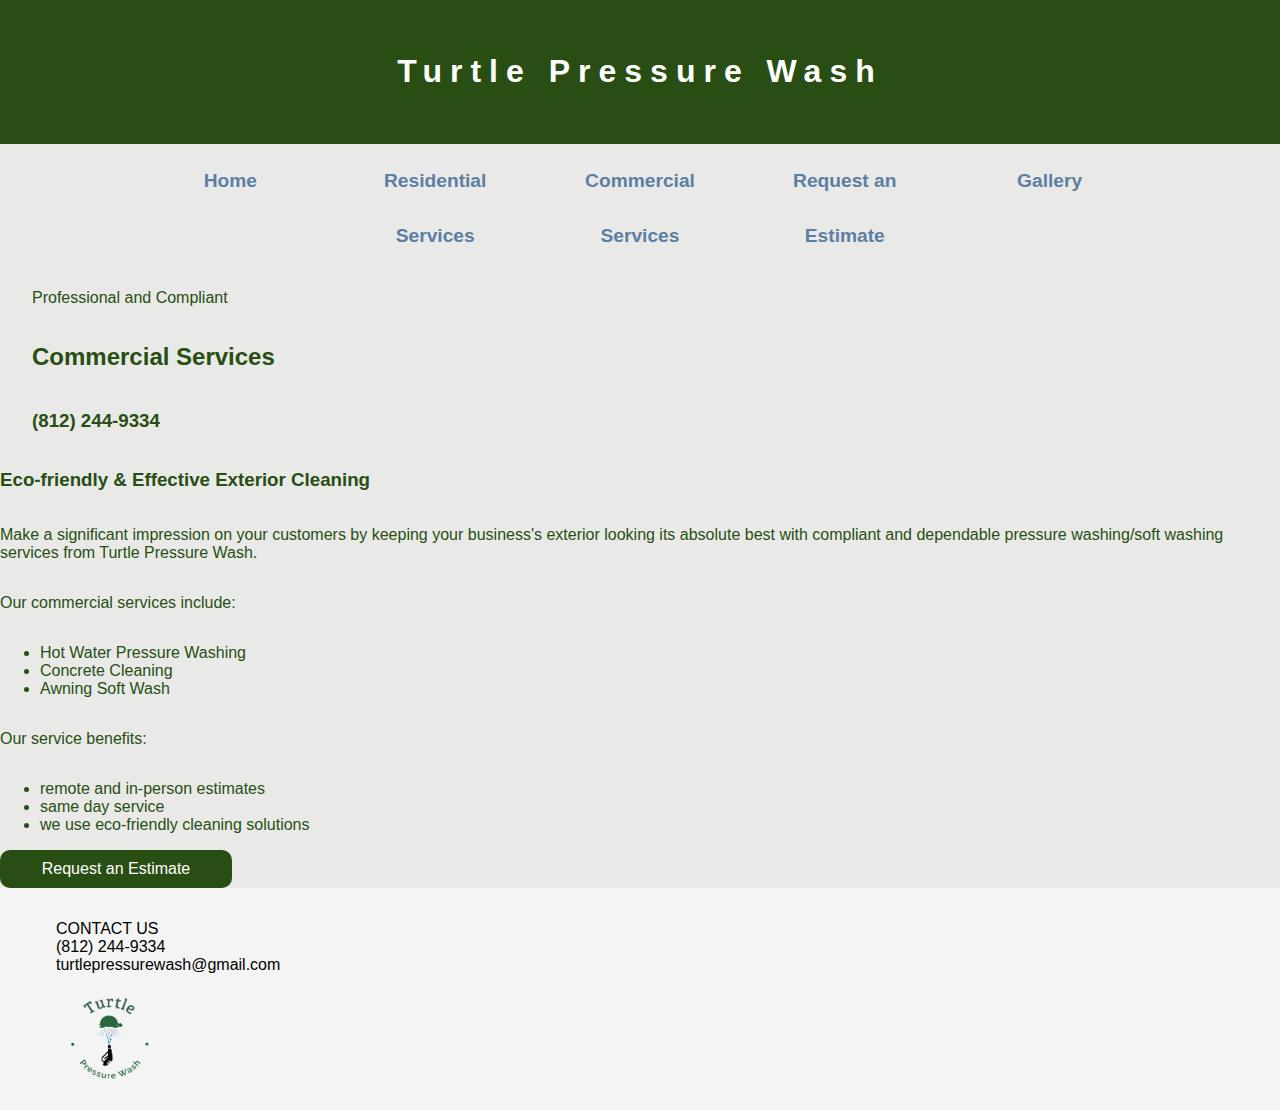
<file: commercial.html>
<!DOCTYPE html> 
<html lang="en"> 
    <head>
        <title>Commercial Pressure Washing and Soft Washing</title> 
        <meta charset="utf-8">
        <link rel="stylesheet" href="turtle.css">
        <meta name="viewport" content="width=device-width, initial-scale=1.0">
    </head>

    <!--Body-->

    <body> 

    <!--Header-->

        <header>
            <h1>
                <a href="/index.html">Turtle Pressure Wash</a>
            </h1>
        </header>

    <!--Navigational Panel-->    

        <nav>
            <ul>
                <li><a href="/index.html">Home</a></li>
                <li><a href="/residential.html">Residential Services</a></li>
                <li><a href="/commercial.html">Commercial Services</a></li>
                <li><a href="/estimate.html">Request an Estimate</a></li>
                <li><a href="/gallery.html">Gallery</a></li>
            </ul>
        </nav>

    <!--Main Content-->    

        <main>
            <section class="headingSection">
                <p>Professional and Compliant</p>
                <h2>Commercial Services</h2>
                <h3>(812) 244-9334</h3>
            </section>
                
            <section class="paragraphSection">
                <h3>Eco-friendly & Effective Exterior Cleaning</h3>
                <p>Make a significant impression on your customers by keeping your business's exterior looking its absolute best with compliant and dependable pressure washing/soft washing services from Turtle Pressure Wash.</p>
                <p>Our commercial services include:</p>
                <ul>
                    <li>Hot Water Pressure Washing</li>
                    <li>Concrete Cleaning</li>
                    <li>Awning Soft Wash</li>
                </ul>
                <p>Our service benefits:</p>
                <ul>
                    <li>remote and in-person estimates</li>
                    <li>same day service</li>
                    <li>we use eco-friendly cleaning solutions</li>
                    
                </ul>
                <a class="buttonLinkServices" href="/estimate.html">Request an Estimate</a>
            </section>
        </main>

    <!--Footer-->    

        <footer>
            <ul>
                <li>CONTACT US</li>
                <li>(812) 244-9334</li>
                <li><a href="mailto:turtlepressurewash@gmail.com"></a>turtlepressurewash@gmail.com</li>
            </ul>
            <a href="/index.html"><img alt="Turtle Pressure Wash Logo" src="/images/turtlePWlogo2_noBG.png"></a>
        </footer>
    </body>

</html>
</file>
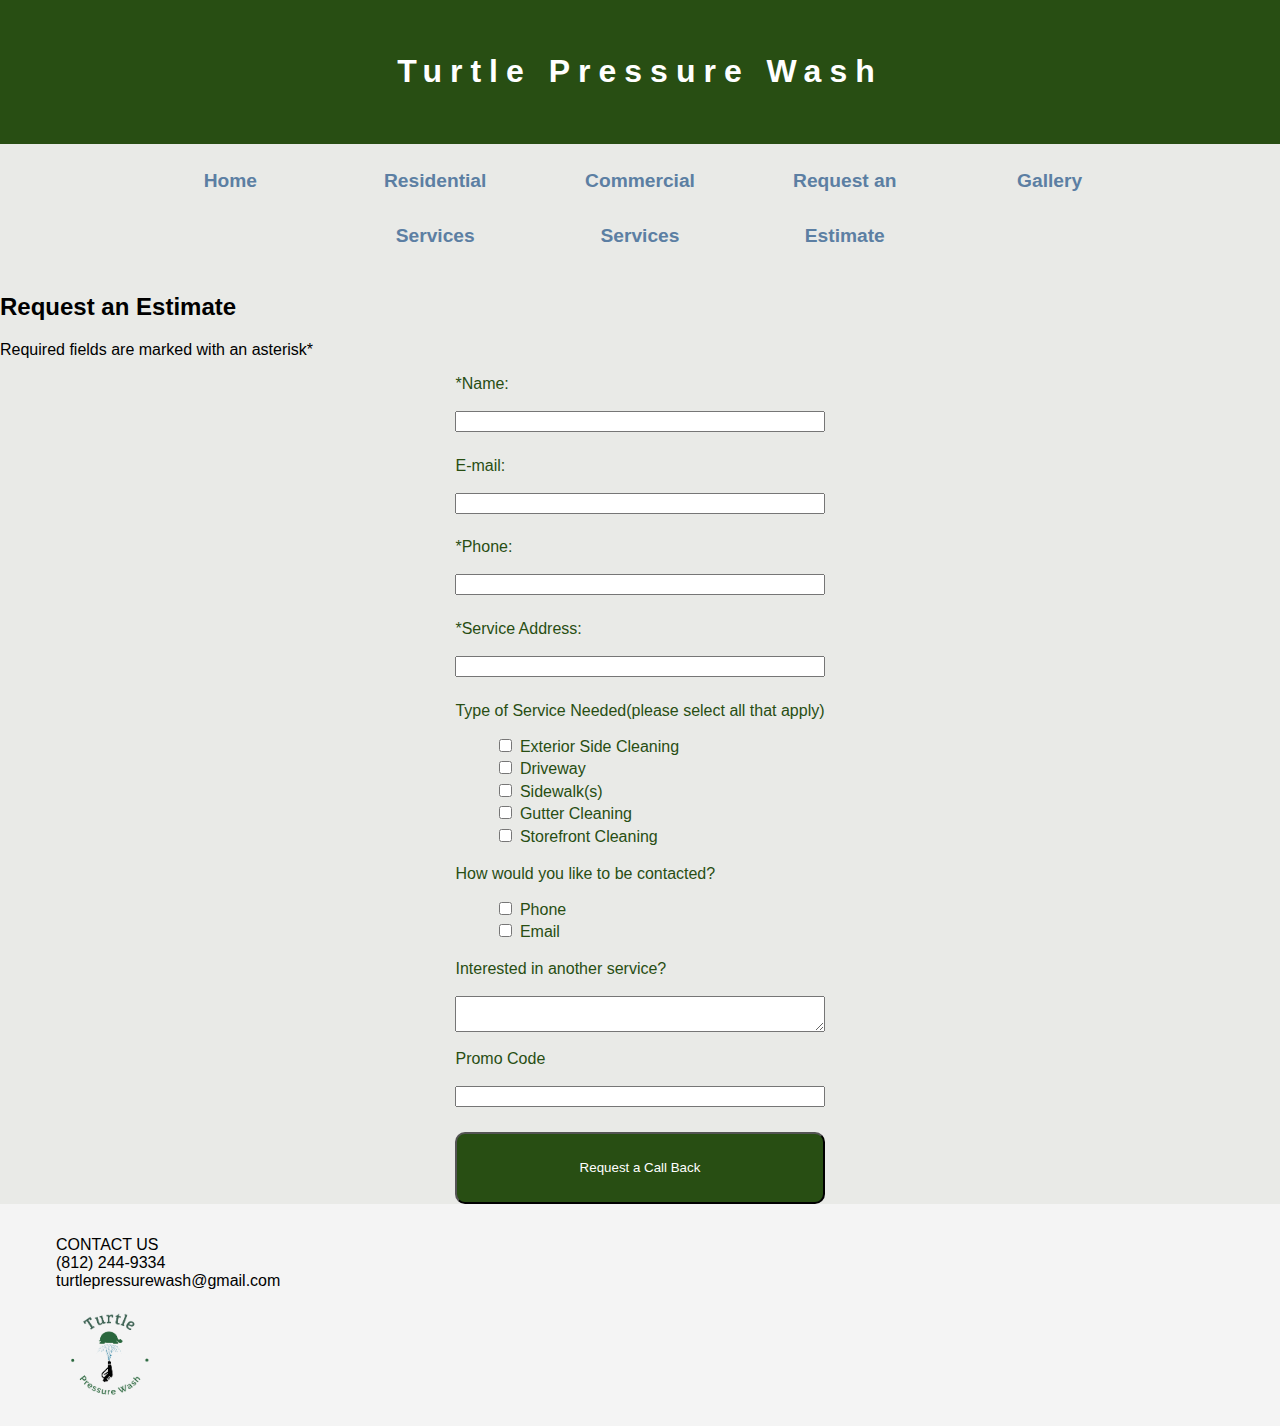
<file: estimate.html>
<!DOCTYPE html> 
<html lang="en"> 
    <head>
        <title>Request Estimate Turtle Pressure Washing</title> 
        <meta charset="utf-8">
        <link rel="stylesheet" href="turtle.css">
        <meta name="viewport" content="width=device-width, initial-scale=1.0">

        <script>
            function formatPhoneNumber(value){
                if (!value) return value;
                const phoneNumber = value.replace(/[^\d]/g,'');
                const phoneNumberLength = phoneNumber.length;
                if (phoneNumberLength < 4) return phoneNumber;
                if (phoneNumberLength < 7) {
                    return `(${phoneNumber.slice(0,3)}) ${phoneNumber.slice(3)}`;
                }
                return `(${phoneNumber.slice(0,3)}) ${phoneNumber.slice(3,6,)}-${phoneNumber.slice(6,9)}`;
            }
            
            function phoneNumberFormatter() {
                const inputField = document.getElementById('myPhone');
                const formattedInputValue = formatPhoneNumber(inputField.value);
                inputField.value = formattedInputValue;
            }
        </script>

    </head>

    <!--Body-->

    <body> 

    <!--Header-->

        <header>
            <h1>
                <a href="/index.html">Turtle Pressure Wash</a>
            </h1>
        </header>

    <!--Navigational Panel-->    

        <nav>
            <ul>
                <li><a href="/index.html">Home</a></li>
                <li><a href="/residential.html">Residential Services</a></li>
                <li><a href="/commercial.html">Commercial Services</a></li>
                <li><a href="/estimate.html">Request an Estimate</a></li>
                <li><a href="/gallery.html">Gallery</a></li>
            </ul>
        </nav>

    <!--Main Content-->    

        <main>
            <section id="estimateSection">
                <h2>Request an Estimate</h2>
                    <p>Required fields are marked with an asterisk*</p>
            </section>
            
            <form method="post" action="https://formspree.io/f/xdorokjd">
                <label for="myName">*Name:</label> <br>
                    <input type="text" id="myName" name="Name" required> <br>
                <label for="myEmail">E-mail:</label> <br>
                    <input type="email" id="myEmail" name="Email"> <br>
                <label for="myPhone">*Phone:</label> <br>
                    <input onkeydown="phoneNumberFormatter()" type="text" id="myPhone" name="Phone" required> <br>
                <label for="myServiceAddress">*Service Address:</label><br>
                    <input type="text" id="myServiceAddress" name="Address" required> <br>

                <label>Type of Service Needed(please select all that apply)</label>
                    <ul>
                        <li>
                            <input type="checkbox" id="exterior" name="exterior">
                                <label for="exterior">Exterior Side Cleaning</label>
                        </li>
                        <li>
                            <input type="checkbox" id="driveway" name="driveway">
                                <label for="driveway">Driveway</label>
                        </li>
                        <li>
                            <input type="checkbox" id="sidewalk" name="sidewalk">
                                <label for="sidewalk">Sidewalk(s)</label>
                        </li>
                        <li>
                            <input type="checkbox" id="gutter" name="gutter">
                                <label for="gutter">Gutter Cleaning</label>
                        </li>
                        <li>
                            <input type="checkbox" id="store" name="store">
                                <label for="store">Storefront Cleaning</label>
                        </li>

                    </ul>
                
                <label>How would you like to be contacted?</label> 
                    <ul>
                        <li>
                            <input type="checkbox">
                                <label>Phone</label>
                        </li>
                        <li>
                            <input type="checkbox">
                                <label>Email</label>
                        </li>
                    </ul>
                    
                <label for="myComments">Interested in another service?</label><br>
                    <textarea id="myComments" name="Comments" rows="2" cols="20"></textarea><br>
                
                <label>Promo Code</label><br>
                    <input type="text"> <br>

                <button>Request a Call Back</button>
            </form>
        </main>

    <!--Footer-->    

        <footer>
            <ul>
                <li>CONTACT US</li>
                <li>(812) 244-9334</li>
                <li><a href="mailto:turtlepressurewash@gmail.com"></a>turtlepressurewash@gmail.com</li>
            </ul>
            <a href="/index.html"><img alt="Turtle Pressure Wash Logo" src="/images/turtlePWlogo2_noBG.png"></a>
        </footer>
    </body>

</html>
</file>
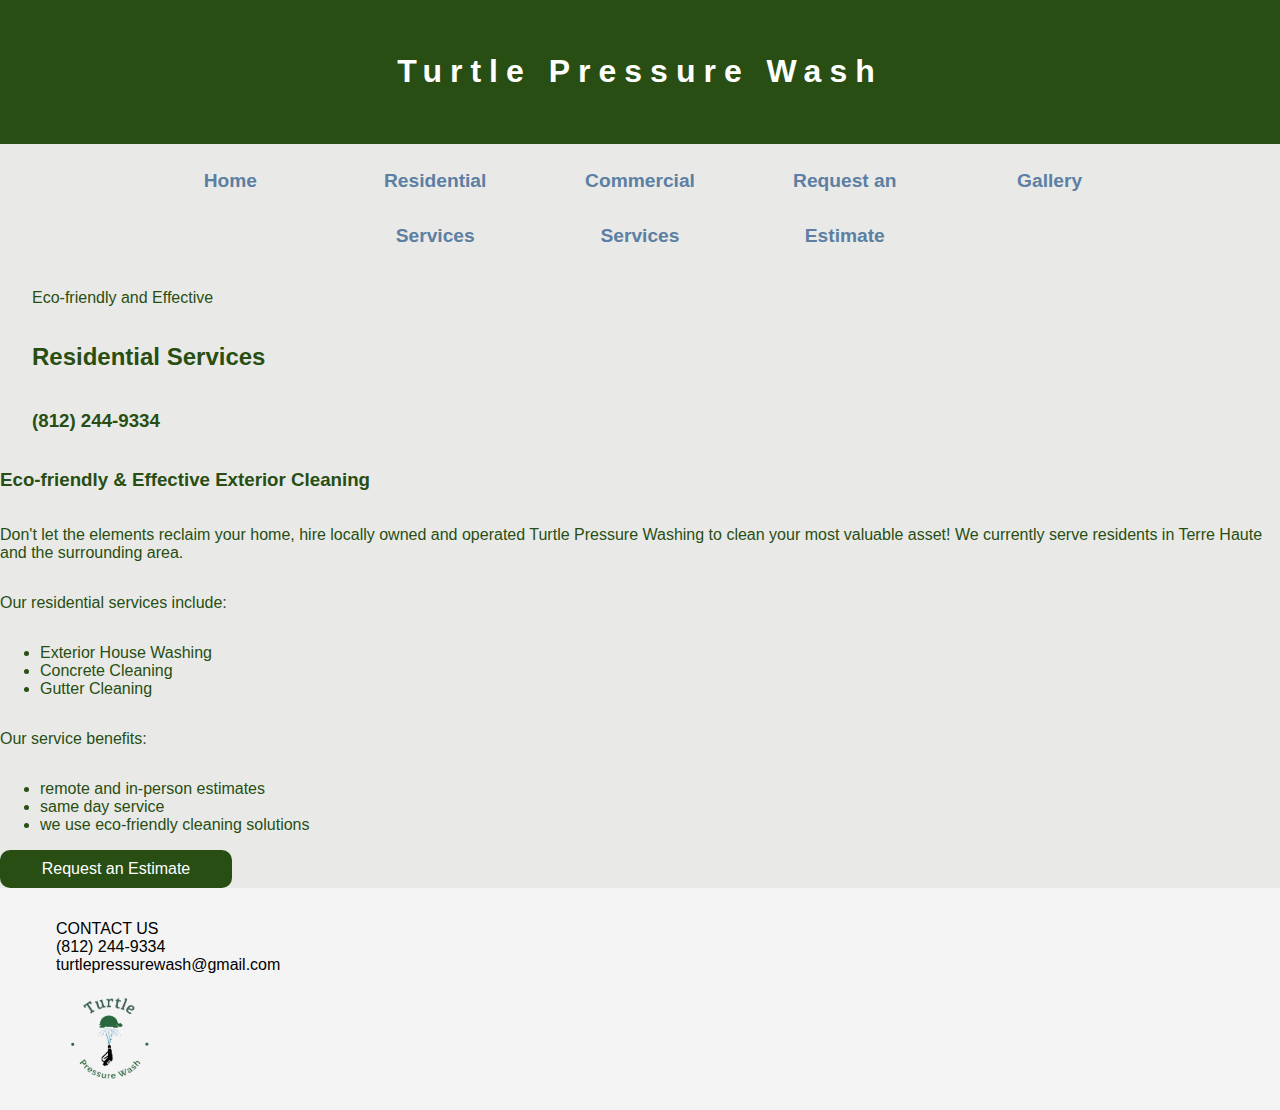
<file: residential.html>
<!DOCTYPE html> 
<html lang="en"> 
    <head>
        <title>Residential Pressure Washing and Soft Washing</title> 
        <meta charset="utf-8">
        <link rel="stylesheet" href="turtle.css">
        <meta name="viewport" content="width=device-width, initial-scale=1.0">
    </head>

    <!--Body-->

    <body> 

    <!--Header-->

        <header>
            <h1>
                <a href="/index.html">Turtle Pressure Wash</a>
            </h1>
        </header>

    <!--Navigational Panel-->    

        <nav>
            <ul>
                <li><a href="/index.html">Home</a></li>
                <li><a href="/residential.html">Residential Services</a></li>
                <li><a href="/commercial.html">Commercial Services</a></li>
                <li><a href="/estimate.html">Request an Estimate</a></li>
                <li><a href="/gallery.html">Gallery</a></li>
            </ul>
        </nav>

    <!--Main Content-->    

        <main>
            <section class="headingSection">
                <p>Eco-friendly and Effective</p>
                <h2>Residential Services</h2>
                <h3>(812) 244-9334</h3>
            </section>
                
            <section class="paragraphSection">
                <h3>Eco-friendly & Effective Exterior Cleaning</h3>
                <p>Don't let the elements reclaim your home, hire locally owned and operated Turtle Pressure Washing to clean your most valuable asset! We currently serve residents in Terre Haute and the surrounding area.</p>
                <p>Our residential services include:</p>
                <ul>
                    <li>Exterior House Washing</li>
                    <li>Concrete Cleaning</li>
                    <li>Gutter Cleaning</li>
                </ul>
                <p>Our service benefits:</p>
                <ul>
                    <li>remote and in-person estimates</li>
                    <li>same day service</li>
                    <li>we use eco-friendly cleaning solutions</li>
                </ul>
                <a class="buttonLinkServices" href="/estimate.html">Request an Estimate</a>
            </section>
        </main>

    <!--Footer-->    

        <footer>
            <ul>
                <li>CONTACT US</li>
                <li>(812) 244-9334</li>
                <li><a href="mailto:turtlepressurewash@gmail.com"></a>turtlepressurewash@gmail.com</li>
            </ul>
            <a href="/index.html"><img alt="Turtle Pressure Wash Logo" src="/images/turtlePWlogo2_noBG.png"></a>
        </footer>
    </body>

</html>
</file>
<file: turtle.css>
body{
    background-color: #e9eae7;
    font-family: Arial, Helvetica, sans-serif;
    margin: 0;
    padding: 0;
}

header{
    background-color: #284e13;
    font-family: Arial, Helvetica, sans-serif;
    padding: 2em;
    font-weight: bold;
}

header img{
    display: flex;
    height: 100px;
    justify-content: center;
}

header a{
    text-decoration: none;
}
  
header a:link,
header a:visited {
    color: #FFFFFF;
}

header a:hover {
    color: #bac3c8;
}

h1 {
    background-repeat: no-repeat;
    height: auto;
    text-align: center;
    font-size: 1.5em;
  }

nav{
    text-align: center;
    background-color: transparent;
    font-size: 1.2em;
    font-weight: bold;
}

nav ul {
    padding-left: 1em;
    display: flex;
    flex-direction: column;
    margin: 0;
    padding-left: 0;
    line-height: 55px;
}

ul{
    list-style: none;
}

nav li{
    padding-top: 0.5em;
    padding-bottom: 0.5em;
    padding-left: 1em;
    padding-right: 1em;
    width: 100%;
    border-bottom: 1px solid;
}

nav a:link {
    color: #5C7FA3; /*5C7FA3*/
}
  
nav a:visited {
    color: #344873; /*344873*/
}
  
nav a:hover {
    color: #A52A2A; /*A52A2A*/
}

nav a{
    text-decoration: none;
}

main{
    display: block;
    padding: 0;
}

footer{
    background-color: #F4F4F4;
    padding: 1em;
}

footer img{
    height: 100px;
    padding-left: 3em;
}

footer ul{
    list-style: none;
}

#homehero {
    height: 400px;
    overflow: hidden;
    display: flex;
    align-items: center;
    justify-content: center;
  }

#homeHeroText{
    position: absolute;
    color: #6d6868;
    text-align: center;
    font-size: large;
}

#intro{
    text-align: center;
    color: #284e13;
    padding-left: 10em;
    padding-right: 10em;
    padding-top: 2em;
    padding-bottom: 2em;
}

#flow{
    display: flex;
    flex-direction: row;
    justify-content: center;
    align-items: center;
  }

.services{
    margin: 1em;
    background-color: #F4F4F4;
    color: #284e13;
}

form{
    display: grid;
    flex-direction: column;
    width: 100%;
    justify-content: center;
    align-items: center;
    color: #284e13;
}

form button{
    padding: 2em;
    background-color: #284e13;
    color: #FFFFFF;
}

button{
    border-radius: 10px;
    transition: all 0.2s ease;
}

.buttonLink{
    display: grid;
    justify-content: center;
    align-items: center;
    padding: 10px 20px;
    background-color: #284e13;
    color: #FFFFFF;
    text-decoration: none;
    border: none;
    border-radius: 10px;
  }

.buttonLinkServices{
    display: grid;
    width: 15%;
    justify-content: center;
    align-items: center;
    padding: 10px 20px;
    background-color: #284e13;
    color: #FFFFFF;
    text-decoration: none;
    border: none;
    border-radius: 10px;
}

.buttonLink h3:hover{
    color: #A52A2A;
}

.buttonLinkServices:hover{
    color: #A52A2A;
}

button:active{
    transform: scale(0.96);
}

button:hover{
    color: #A52A2A;
}

input{
    margin-bottom: 0.5em;
}

text{
    margin-bottom: 0.5em;
}

.estimateSection{
    display: grid;
    justify-content: center;
    align-items: center;
}

.estimateSection h2{
    display: grid;
    justify-content: center;
    align-items: center;
}

.estimateSection p{
    display: grid;
    justify-content: center;
    align-items: center;
}

table{
    margin:auto;
    width: 90%;
    border: 5px solid #284e13;
    border-collapse: collapse;
  }

td{
    padding: 5px;
    border: 1px;
    text-align: center;
} 

th{
    padding: 5px;
    border: 1px;
  }

td.text{
    text-align: left;
}

tr:nth-of-type(1){
    background-color: #FFFFFF;
}

#gallery{
    display: flex;
    justify-content: center;
    align-items: center;
    flex-wrap: wrap;
}

#gallery img{
    width: 400px;
    height: 300px;
    border: solid #284e13;
    box-shadow: 3px 3px #4a4747;
    cursor: pointer;
    margin: 10px;
    transition: 400ms;
}

#gallery img:hover{
    transform: scale(1.05);
    filter:brightness(1)
}

.headingSection{
    display: grid;
    justify-content: left;
    padding-left: 2em;
    margin-left: auto;
    margin-right: auto;
    color: #284e13;
}

.paragraphSection{
    display: grid;
    justify-content: center;
    align-items: center;
    margin-left: auto;
    margin-right: auto;
    color: #284e13;
}

.paragraphSection li{
    list-style: initial;
}

.paragraphSection button{
    width: 100px;
}
 
.paragraphSection a{
    text-decoration: none;
}

@media(min-width: 600px){
    h1{
        font-size: 2em;
        letter-spacing: 0.25em;
      }    

    nav ul{
        display: flex;
        flex-direction: row;
        flex-wrap: nowrap;
        justify-content: space-around;
        padding-right: 2em;
      }
    
      nav li{
        width: 12em;
        border-bottom: none;
      }
}

@media(min-width:1024px){
    body{
      
    }
  
    nav ul{
      padding-left: 10%;
      padding-right: 10%;
    }
}
</file>
